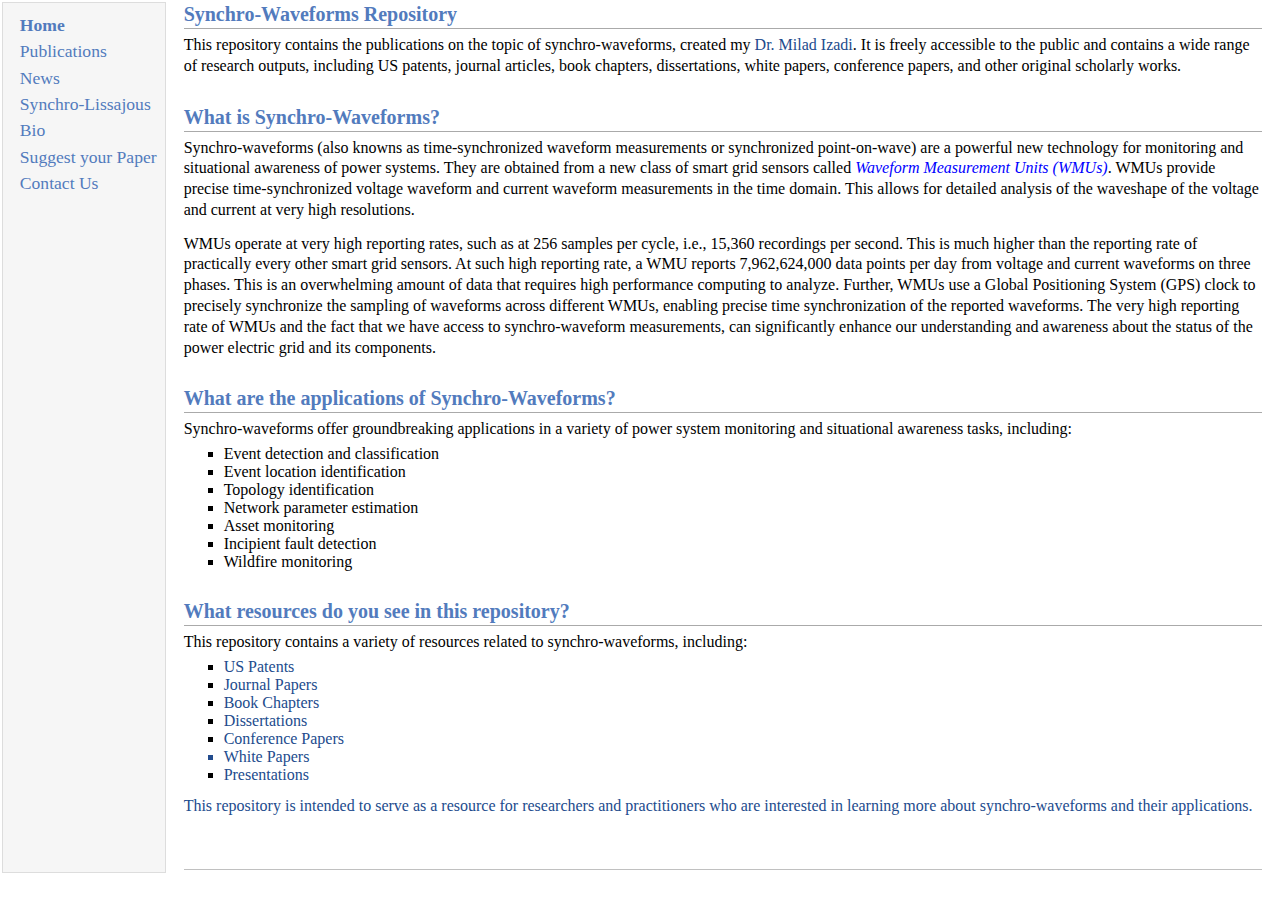
<file: index.html>
<!DOCTYPE html PUBLIC "-//W3C//DTD XHTML 1.1//EN" "http://www.w3.org/TR/xhtml11/DTD/xhtml11.dtd">
<html xmlns="http://www.w3.org/1999/xhtml" xml:lang="en"><head>
<!-- Google tag (gtag.js) -->
<script async src="https://www.googletagmanager.com/gtag/js?id=G-JCQ0ML84B0"></script>
<script>
  window.dataLayer = window.dataLayer || [];
  function gtag(){dataLayer.push(arguments);}
  gtag('js', new Date());

  gtag('config', 'G-JCQ0ML84B0');
</script>
	
<meta http-equiv="Content-Type" content="text/html; charset=UTF-8">
<meta name="generator" content="jemdoc, see http://jemdoc.jaboc.net/">

<link rel="stylesheet" href="jemdoc.css" type="text/css">
<link rel="stylesheet" href="jemdoc.css" type="text/css">
<title>Synchro-Waveforms Repository</title>
<style type="text/css">
.auto-style1 {
	color: blue;
}
.auto-style2 {
	color: black;
}
.auto-style3 {
	color: red;
}
.auto-style4 {
	color: 	turquoise;
}
.bold-text {
    font-weight: bold;
}
.contact-section {
            padding: 20px;
            border: 1px solid #ccc;
            border-radius: 10px;
            width: 300px;
            margin: 0 auto;
}
</style>
</head>
<body>	
<table summary="Table for page layout." id="tlayout">
<tbody><tr valign="top">
<td id="layout-menu">
<div class="menu-item"><a href="index.html"><strong>Home</strong></a></div>
<div class="menu-item"><a href="publication.html">Publications</a></div>
<div class="menu-item"><a href="news.html">News</a></div>
<div class="menu-item"><a href="synchroLissajous.html">Synchro-Lissajous</a></div>
<div class="menu-item"><a href="bio.html">Bio</a></div>
<div class="menu-item"><a href="Suggestion.html">Suggest your Paper</a></div>
<div class="menu-item"><a href="contact.html">Contact Us</a></div>


</td>

<td id="layout-content">
	
<h2>Synchro-Waveforms Repository</h2>

<p>This repository contains the publications on the topic of synchro-waveforms, created my <a href="bio.html#bio">Dr. Milad Izadi</a>. It is freely accessible to the public and contains a wide range of research outputs, including US patents, journal articles, book chapters, dissertations, white papers, conference papers, and other original scholarly works.</p> 

<h2>What is Synchro-Waveforms?</h2>
	<p> Synchro-waveforms (also knowns as time-synchronized waveform measurements or 
	synchronized point-on-wave) are a powerful new technology for monitoring and situational awareness 
	of power systems. They are obtained from a new class of smart grid sensors called <i style="color: blue;">
	Waveform Measurement Units (WMUs)</i>. WMUs provide precise time-synchronized voltage waveform and current
	waveform measurements in the time domain. This allows for detailed analysis of the waveshape of the voltage
	and current at very high resolutions.</p>
	
	<p>WMUs operate at very high reporting rates, such as at 256 samples per cycle, i.e., 15,360 recordings
	per second. This is much higher than the reporting rate of practically every other smart grid sensors. At
	such high reporting rate, a WMU reports 7,962,624,000 data points per day from voltage and
	current waveforms on three phases. This is an overwhelming amount of data that requires high performance
	computing to analyze. Further, WMUs use a Global Positioning System (GPS) clock
	to precisely synchronize the sampling of waveforms across different WMUs, enabling precise time
	synchronization of the reported waveforms. The very high reporting rate of WMUs and the fact that 
	we have access to synchro-waveform measurements, can significantly enhance our understanding
	and awareness about the status of the power electric grid and its components.</p>


<h2>What are the applications of Synchro-Waveforms?</h2>
<p>Synchro-waveforms offer groundbreaking applications in a variety of power system monitoring and situational awareness tasks, including:</p>

<ul>
  <li>Event detection and classification</li>
  <li>Event location identification</li>
  <li>Topology identification</li>
  <li>Network parameter estimation</li>
  <li>Asset monitoring</li>
  <li>Incipient fault detection</li>
  <li>Wildfire monitoring</li>
</ul>

<h2>What resources do you see in this repository?</h2>
<p>This repository contains a variety of resources related to synchro-waveforms, including:</p>

<ul>
  <li><a href="publication.html#patent">US Patents</a></li>
  <li><a href="publication.html#journalpapers">Journal Papers</li>
  <li><a href="publication.html#bookchapters">Book Chapters</li>
  <li><a href="publication.html#dissertations">Dissertations</li>
  <li><a href="publication.html#conferencepapers">Conference Papers</li>
  <li>White Papers</li>
  <li><a href="publication.html#presentations">Presentations</li>
</ul>

<p>This repository is intended to serve as a resource for researchers and practitioners who are interested in learning more about synchro-waveforms and their applications.</p>

	

<div id="footer">
</div>
</td>
</tr>

</tbody></table>

	   
      

	

</body></html>
</file>
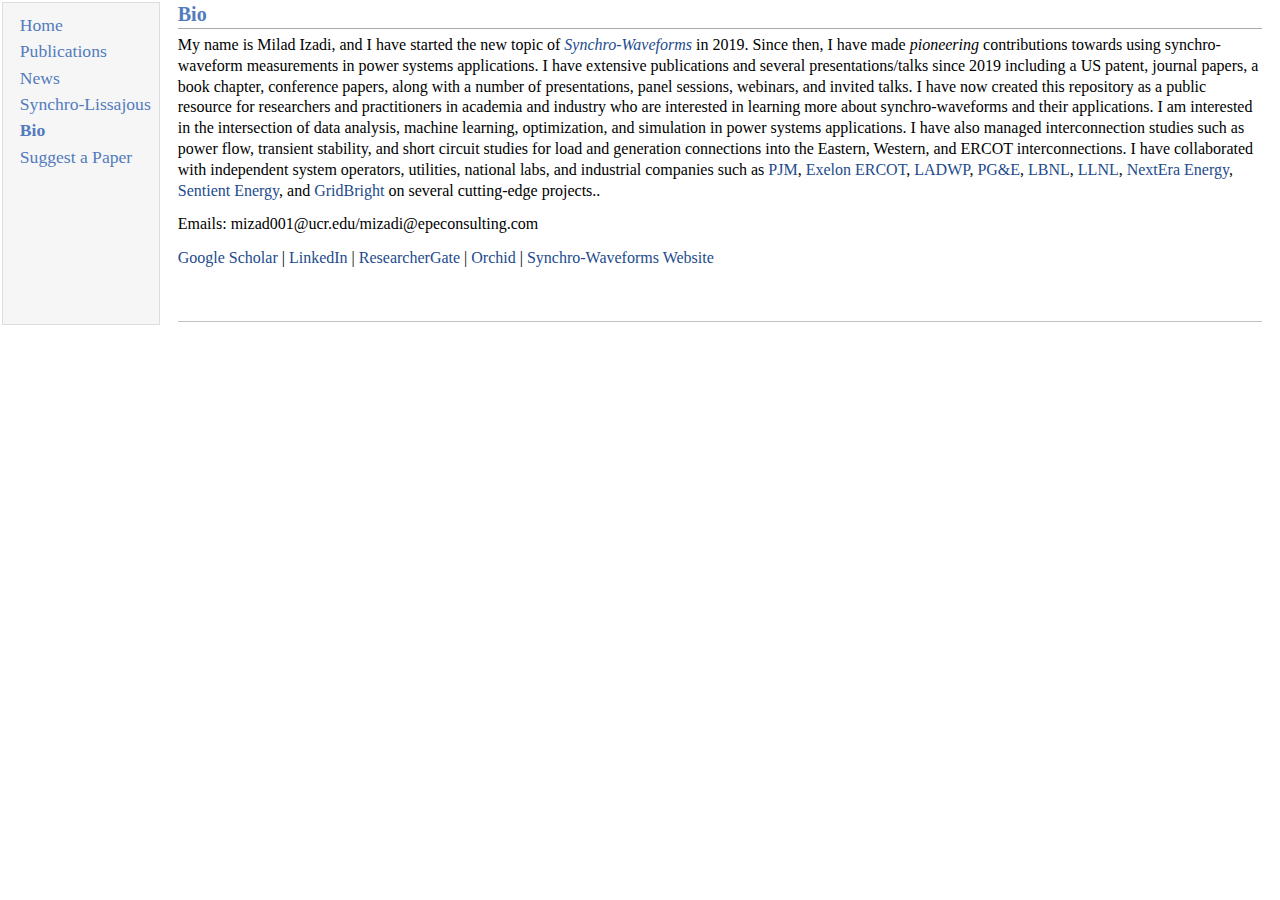
<file: bio.html>
<!DOCTYPE html PUBLIC "-//W3C//DTD XHTML 1.1//EN" "http://www.w3.org/TR/xhtml11/DTD/xhtml11.dtd">
<html xmlns="http://www.w3.org/1999/xhtml" xml:lang="en"><head><meta http-equiv="Content-Type" content="text/html; charset=UTF-8">
<meta name="generator" content="jemdoc, see http://jemdoc.jaboc.net/">

<link rel="stylesheet" href="jemdoc.css" type="text/css">
<link rel="stylesheet" href="jemdoc.css" type="text/css">
<title>Bio - Dr. Milad Izadi</title>
<style type="text/css">
.auto-style2 {
	color: #022B6D;
}
.auto-style3 {
	font-family: Georgia, "Times New Roman", Times, serif;
}
.auto-style5 {
	font-size: 12pt;
	font-family: Georgia, "Times New Roman", Times, serif;
	margin-left: 0in;
	margin-right: 0in;
	margin-top: 0in;
	margin-bottom: 0.0001pt;
}
.auto-style6 {
	font-family: Georgia, "Times New Roman", Times, serif;
	font-size: 13.5pt;
}
.auto-style7 {
	font-family: Georgia, "Times New Roman", Times, serif;
}
.auto-style8 {
	font-size: medium;
}
 </style>
    </head>
    <body>
        <table summary="Table for page layout." id="tlayout">
            <tbody>
                <tr valign="top">
                    <td id="layout-menu">
                        <div class="menu-item"><a href="index.html">Home</a></div>
			<div class="menu-item"><a href="publication.html">Publications</a></div>
			<div class="menu-item"><a href="news.html">News</a></div>
			<div class="menu-item"><a href="synchroLissajous.html">Synchro-Lissajous</a></div>
			<div class="menu-item"><a href="bio.html"><strong>Bio</strong></a></div>
			<div class="menu-item"><a href="Suggestion.html">Suggest a Paper</a></div>
                    </td>
                    <td id="layout-content">

<h2>Bio</h2>
<div id="bio"> <!-- Removed the "#" from the id -->
<p>My name is Milad Izadi, and I have started the new topic of <a href="https://ieeexplore.ieee.org/abstract/document/9248804" target="_blank"><i>Synchro-Waveforms</i></a> in 2019. Since then, I have made <i>pioneering</i>  contributions towards using synchro-waveform measurements in power systems applications. I have extensive publications and several presentations/talks since 2019 including a US patent, journal
papers, a book chapter, conference papers, along with a number of presentations, panel sessions, webinars, and invited talks. I have now created this repository as a public resource for researchers and practitioners in academia and industry who are interested in learning more about synchro-waveforms and their applications. I am interested in the intersection of data analysis, machine learning, optimization, and simulation in power systems applications. I have also managed interconnection studies such as power flow, transient stability, and short circuit studies for 
load and generation connections into the Eastern, Western, and ERCOT interconnections. I have collaborated with independent system operators, utilities, national labs, 
and industrial companies such as <a href="https://www.pjm.com/">PJM</a>, <a href="https://www.exeloncorp.com/">Exelon</a>  <a href="https://www.ercot.com/">ERCOT</a>, 
<a href="https://www.ladwp.com/">LADWP</a>, <a href="https://www.pge.com/">PG&E</a>, <a href="https://www.lbl.gov/">LBNL</a>, 
<a href="https://www.llnl.gov/">LLNL</a>, <a href="https://www.nexteraenergy.com/">NextEra Energy</a>, 
<a href="https://www.sentientenergy.com/">Sentient Energy</a>, and <a href="https://www.gridbright.com/">GridBright</a> 
on several cutting-edge projects..</p>
<p>Emails: mizad001@ucr.edu/mizadi@epeconsulting.com</p>
<p><a href="https://scholar.google.com/citations?user=DdoGj5cAAAAJ&hl=en&oi=ao">Google Scholar</a>  | <a href="https://www.linkedin.com/in/milad-izadi/">LinkedIn</a> | <a href="https://www.researchgate.net/directory/profiles">ResearcherGate</a> | <a href="https://orcid.org/0000-0002-4305-9809">Orchid</a> | <a href="https://www.synchrowaveforms.com">Synchro-Waveforms Website</a></p>	
</p>
</div>

<div id="footer">
</div>
</td>
</tr>
	
</tbody></table>


</body></html>
</file>
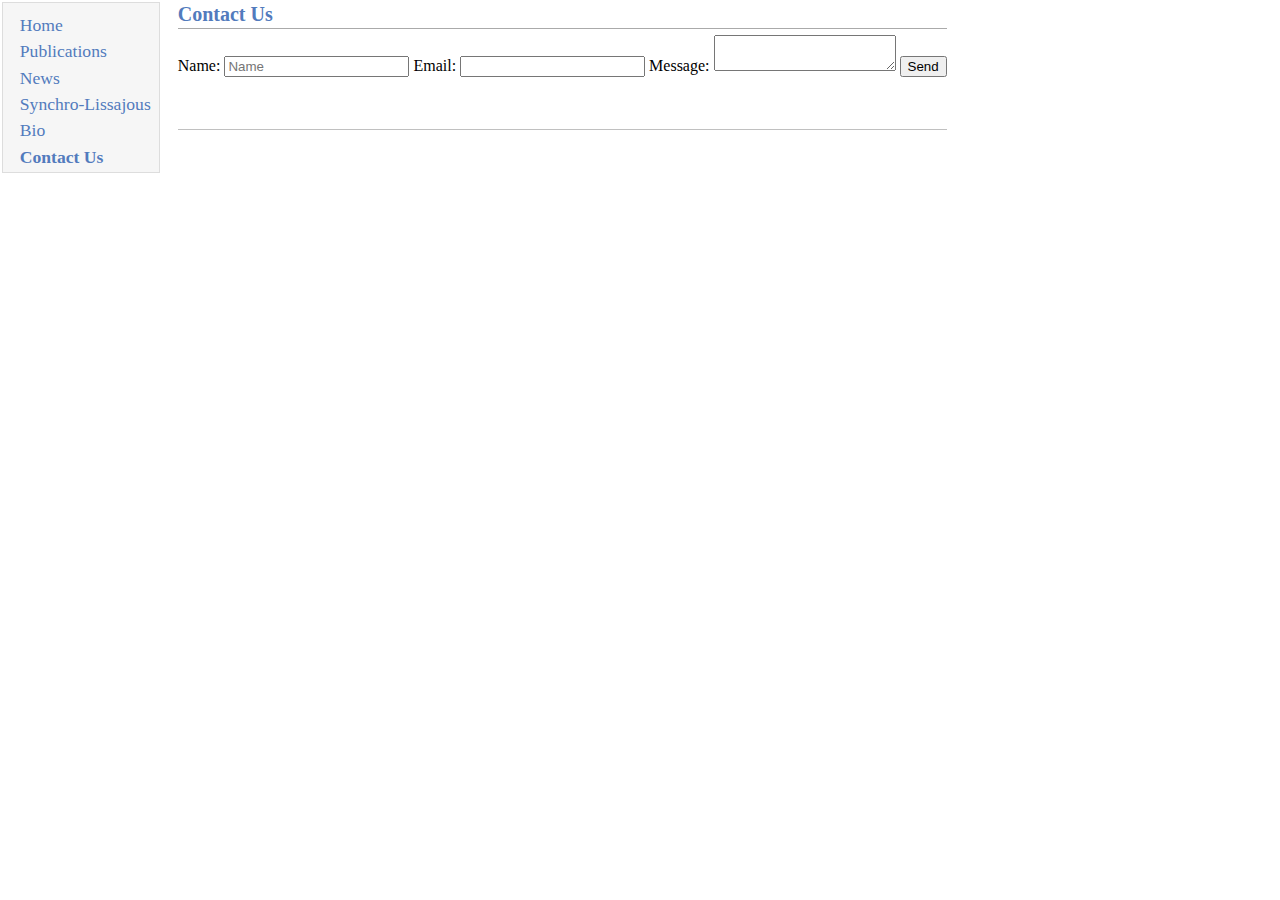
<file: contact.html>
<!DOCTYPE html PUBLIC "-//W3C//DTD XHTML 1.1//EN" "http://www.w3.org/TR/xhtml11/DTD/xhtml11.dtd">
<html xmlns="http://www.w3.org/1999/xhtml" xml:lang="en"><head><meta http-equiv="Content-Type" content="text/html; charset=UTF-8">
<meta name="generator" content="jemdoc, see http://jemdoc.jaboc.net/">

<link rel="stylesheet" href="jemdoc.css" type="text/css">
<link rel="stylesheet" href="jemdoc.css" type="text/css">
<title>Contact Us</title>
<style type="text/css">
.auto-style2 {
	color: #022B6D;
}
.auto-style3 {
	font-family: Georgia, "Times New Roman", Times, serif;
}
.auto-style5 {
	font-size: 12pt;
	font-family: Georgia, "Times New Roman", Times, serif;
	margin-left: 0in;
	margin-right: 0in;
	margin-top: 0in;
	margin-bottom: 0.0001pt;
}
.auto-style6 {
	font-family: Georgia, "Times New Roman", Times, serif;
	font-size: 13.5pt;
}
.auto-style7 {
	font-family: Georgia, "Times New Roman", Times, serif;
}
.auto-style8 {
	font-size: medium;
}
 </style>
    </head>
    <body>
        <table summary="Table for page layout." id="tlayout">
            <tbody>
                <tr valign="top">
                    <td id="layout-menu">
                        <div class="menu-item"><a href="index.html">Home</a></div>
			<div class="menu-item"><a href="publication.html">Publications</a></div>
			<div class="menu-item"><a href="news.html">News</a></div>
			<div class="menu-item"><a href="synchroLissajous.html">Synchro-Lissajous</a></div>
			<div class="menu-item"><a href="bio.html">Bio</a></div>
			<div class="menu-item"><a href="contact.html"><strong>Contact Us</strong></a></div>
                    </td>
                    <td id="layout-content">

<h2 id="contactus">Contact Us
</span>
</h2></span>


<form id="contact-form" class="flex flex-col justify-center gap-4 rounded-xl border p-5 shadow-xl md:min-h-[50vh] md:p-8" action="https://formspree.io/f/xzblyqzn" method = "post">
<label>
	Name:
	<input type="text" name="name" placeholder="Name">
  </label>
<label>
    Email:
    <input type="email" name="email">
  </label>
  <label>
    Message:
    <textarea name="message"></textarea>
  </label>
  <!-- your other form fields go here -->
  <button type="submit">Send</button>
</form>

<div></div>

<div id="footer">
</div>
</td>
</tr>
	
</tbody></table>


</body></html>
</file>
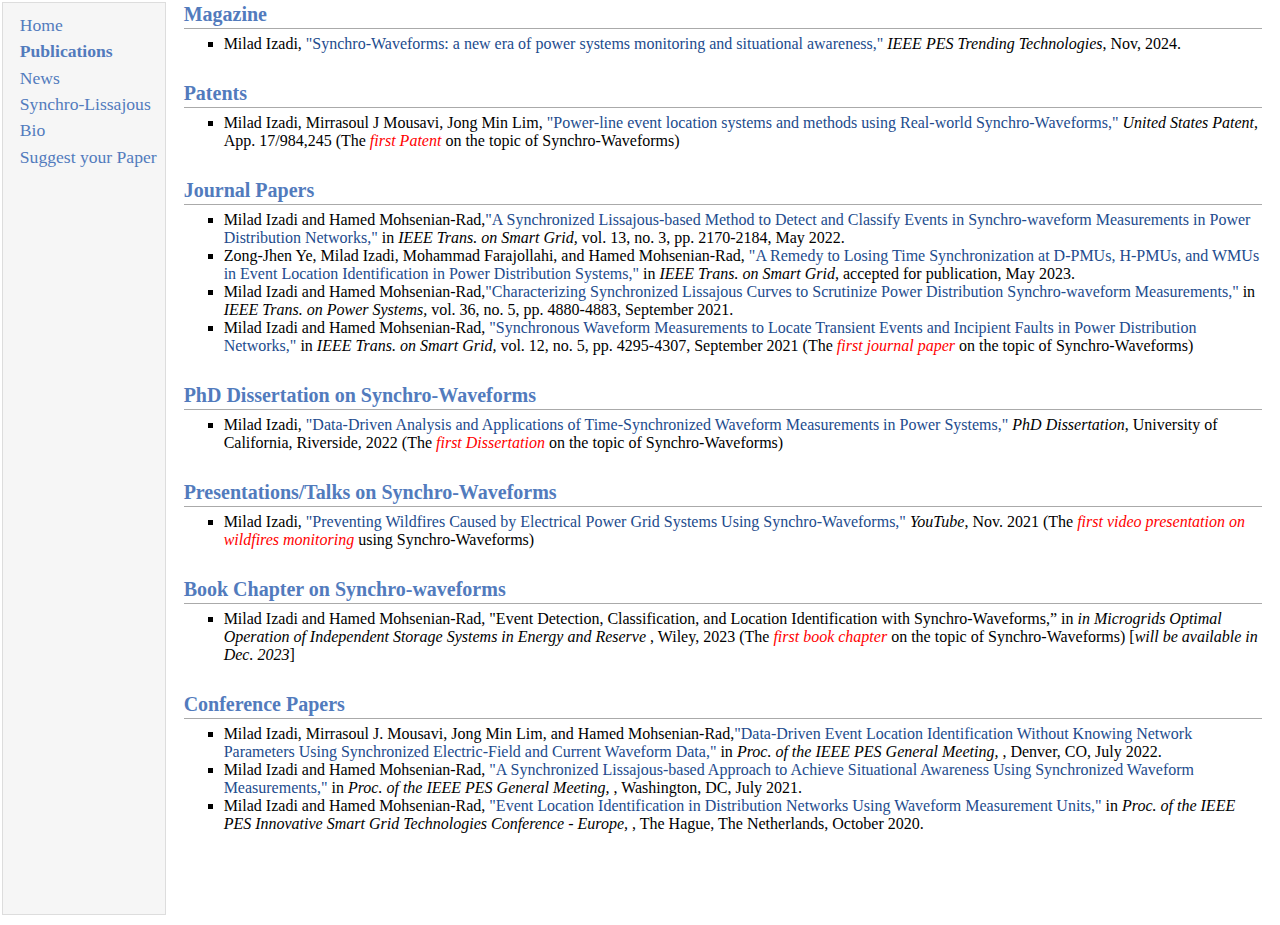
<file: publication.html>
<!DOCTYPE html PUBLIC "-//W3C//DTD XHTML 1.1//EN" "http://www.w3.org/TR/xhtml11/DTD/xhtml11.dtd">
<html xmlns="http://www.w3.org/1999/xhtml" xml:lang="en">
    <head>
        <meta http-equiv="Content-Type" content="text/html; charset=UTF-8">
        <meta name="generator" content="jemdoc, see http://jemdoc.jaboc.net/">
        <link rel="stylesheet" href="jemdoc.css" type="text/css">
        <link rel="stylesheet" href="jemdoc.css" type="text/css">
        <title>Synchro-Waveforms Publication</title>
        <style type="text/css">
            .auto-style1 {
                font-family: Georgia, "Times New Roman", Times, serif;
            }

            .auto-style2 {
                font-family: Georgia, "Times New Roman", Times, serif;
                font-style: italic;
            }
		.auto-style30 {
		color: red;
		}
            .auto-style3 {
                font-size: 1pt;
                font-family: Georgia, "Times New Roman", Times, serif;
                color: rgb(0, 0, 0);
                font-style: normal;
                font-weight: normal;
                letter-spacing: normal;
                text-indent: 0px;
                text-transform: none;
                white-space: normal;
                word-spacing: 0px;
                text-align: justify;
                margin-left: 1in;
                margin-right: 0in;
                margin-top: 0in;
                margin-bottom: 0.0001pt;
            }

            .auto-style4 {
                font-size: 1pt;
                font-family: Georgia, "Times New Roman", Times, serif;
                color: rgb(0, 0, 0);
                font-style: normal;
                font-weight: normal;
                letter-spacing: normal;
                text-align: start;
                text-indent: 0px;
                text-transform: none;
                white-space: normal;
                word-spacing: 0px;
                margin-left: 0.5in;
                margin-right: 0in;
                margin-top: 0in;
                margin-bottom: 0.0001pt;
            }

            .auto-style5 {
                font-size: 12pt;
                font-family: Georgia, "Times New Roman", Times, serif;
                text-align: justify;
                margin-left: 0in;
                margin-right: 0in;
                margin-top: 0in;
                margin-bottom: 0.0001pt;
            }

            .auto-style6 {
                font-size: 1pt;
                font-family: Georgia, "Times New Roman", Times, serif;
                color: rgb(0, 0, 0);
                font-style: normal;
                font-weight: normal;
                letter-spacing: normal;
                text-indent: 0px;
                text-transform: none;
                white-space: normal;
                word-spacing: 0px;
                text-align: justify;
                margin-left: 0in;
                margin-right: 0in;
                margin-top: 0in;
                margin-bottom: 0.0001pt;
            }

            .auto-style8 {
                color: #224B8D;
            }

            .auto-style9 {
                color: #022B6D;
            }

            .auto-style10 {
                text-align: left;
            }

            .auto-style11 {
                text-align: left;
                font-family: Georgia, "Times New Roman", Times, serif;
            }
        </style>
    </head>
    <body>
        <table summary="Table for page layout." id="tlayout">
            <tbody>
                <tr valign="top">
                    <td id="layout-menu">
                        <div class="menu-item"><a href="index.html">Home</a></div>
			<div class="menu-item"><a href="publication.html"><strong>Publications</strong></a></div>
			<div class="menu-item"><a href="news.html">News</a></div>
			<div class="menu-item"><a href="synchroLissajous.html">Synchro-Lissajous</a></div>
			<div class="menu-item"><a href="bio.html">Bio</a></div>
			<div class="menu-item"><a href="Suggestion.html">Suggest your Paper</a></div>
                    </td>
                    <td id="layout-content">
                       



<h2 id="patents">Magazine</h2>
<ul>
	<li>
        	Milad Izadi, <a href="https://ieee-pes.org/trending-tech/synchro-waveforms-a-new-era-of-power-systems-monitoring-and-situational-awareness/" target="_blank">"Synchro-Waveforms: a new era of power systems monitoring and situational awareness,"</a>
		<i>IEEE PES  Trending Technologies</i>, Nov, 2024.
	</li>
</ul>
			    
<h2 id="patents">Patents</h2>
<ul>
	<li>
        	Milad Izadi, Mirrasoul J Mousavi, Jong Min Lim, <a href="https://Mldizd.github.io/US20230145022A1.pdf" target="_blank">"Power-line event location systems and methods using Real-world Synchro-Waveforms,"</a>
		<i>United States Patent</i>, App. 17/984,245  (The <i class="auto-style30">first Patent</i>  on the topic of Synchro-Waveforms)
	</li>
</ul>

<h2 id="journalpapers">Journal Papers
</span>
</h2></span>
<ul>

    	<li>
       	 	Milad Izadi and Hamed Mohsenian-Rad,<a href="https://Mldizd.github.io/IMRjTSG2022.pdf" target="_blank">"A Synchronized Lissajous-based Method to Detect and Classify Events in Synchro-waveform Measurements in Power Distribution Networks,"</a>
        	in <i>IEEE Trans. on Smart Grid, </i>
	       	 vol. 13, no. 3, pp. 2170-2184, May 2022. 
    	</li>

    	<li>
        	Zong-Jhen Ye, Milad Izadi, Mohammad Farajollahi, and Hamed Mohsenian-Rad, <a href="https://Mldizd.github.io/YIFMRjTSG2023.pdf" target="_blank">"A Remedy to Losing Time Synchronization at D-PMUs, H-PMUs, and WMUs in Event Location Identification in Power Distribution Systems,"</a>
        	in <i>IEEE Trans. on Smart Grid, </i>
        	accepted for publication, May 2023. 
    	</li>

	<li>
	    Milad Izadi and Hamed Mohsenian-Rad,<a href="https://Mldizd.github.io/IMRjTPS2021.pdf" target="_blank">"Characterizing Synchronized Lissajous Curves to Scrutinize Power Distribution Synchro-waveform Measurements,"</a>
	    in <i>IEEE Trans. on Power Systems, </i>
	    vol. 36, no. 5, pp. 4880-4883, September 2021.
	</li>

	<li>
	    Milad Izadi and Hamed Mohsenian-Rad, <a href="https://Mldizd.github.io/IMRjTSG2021.pdf" target="_blank">"Synchronous Waveform Measurements to Locate Transient Events and Incipient Faults in Power Distribution Networks,"</a>
	    in <i>IEEE Trans. on Smart Grid, </i>
	    vol. 12, no. 5, pp. 4295-4307, September 2021 (The <i class="auto-style30">first journal paper</i>  on the topic of Synchro-Waveforms)
	</li>

</ul>
    
<div></div>

<h2 id="dissertations">PhD Dissertation on Synchro-Waveforms</h2>
<ul>
	<li>
        	Milad Izadi, <a href="https://Mldizd.github.io/PhD_Dissertation_Milad Izadi.pdf" target="_blank">"Data-Driven Analysis and Applications of Time-Synchronized Waveform Measurements in Power Systems,"</a>
		<i>PhD Dissertation</i>, University of California, Riverside, 2022 (The <i class="auto-style30">first Dissertation</i>  on the topic of Synchro-Waveforms)
    	</li>
</ul>
		
<h2 id="presentations">Presentations/Talks on Synchro-Waveforms</h2>
<ul>
	<li>
        	Milad Izadi, <a href="https://youtu.be/_RaWGv9hjHQ?si=rYMCvKl9339adRkw" target="_blank">"Preventing Wildfires Caused by Electrical Power Grid Systems Using Synchro-Waveforms,"</a>
		<i>YouTube</i>, Nov. 2021  (The <i class="auto-style30">first video presentation on wildfires monitoring</i> using Synchro-Waveforms)
	</li>
</ul>	
	

<h2 id="bookchapters">Book Chapter on Synchro-waveforms</h2>
<ul>	
	<li>Milad Izadi and Hamed Mohsenian-Rad, 
	"Event Detection, Classification, and Location Identification with Synchro-Waveforms,” in <i>in Microgrids Optimal Operation of Independent Storage Systems in Energy and Reserve </i>
   	, Wiley, 2023 (The <i class="auto-style30">first book chapter</i>  on the topic of Synchro-Waveforms) [<i>will be available in Dec. 2023</i>]
</li>
</ul>
<h2 id="conferencepapers">Conference Papers</h2>
<ul>

	<li>
		Milad Izadi, Mirrasoul J. Mousavi, Jong Min Lim, and Hamed Mohsenian-Rad,<a href="https://Mldizd.github.io/IMLMRcPESGM2022.pdf" target="_blank">"Data-Driven Event Location Identification Without Knowing Network Parameters Using Synchronized
		Electric-Field and Current Waveform Data,"</a>
    		in <i>Proc. of the IEEE PES General Meeting, </i>
    		, Denver, CO, July 2022.
	</li>


	<li>
	    Milad Izadi and Hamed Mohsenian-Rad,
	    <a href="https://Mldizd.github.io/IMRcGM2021.pdf" target="_blank">"A Synchronized Lissajous-based Approach to Achieve Situational Awareness Using Synchronized Waveform Measurements,"</a>
	    in <i>Proc. of the IEEE PES General Meeting, </i>
	    , Washington, DC, July 2021.
	</li>

	<li>
	    Milad Izadi and Hamed Mohsenian-Rad,
	    <a href="https://Mldizd.github.io/IMRcISGT2020.pdf" target="_blank">"Event Location Identification in Distribution Networks Using Waveform Measurement Units,"</a>
	    in <i>Proc. of the IEEE PES Innovative Smart Grid Technologies Conference - Europe, </i>
	    , The Hague, The Netherlands, October 2020.
	</li>
	

</ul>
<p>&nbsp;</p>
<p>

<br class="Apple-interchange-newline " />
</p>
<div id="footer ">
</div>
</td>
</tr>
</tbody></table>


</body></html>
</file>
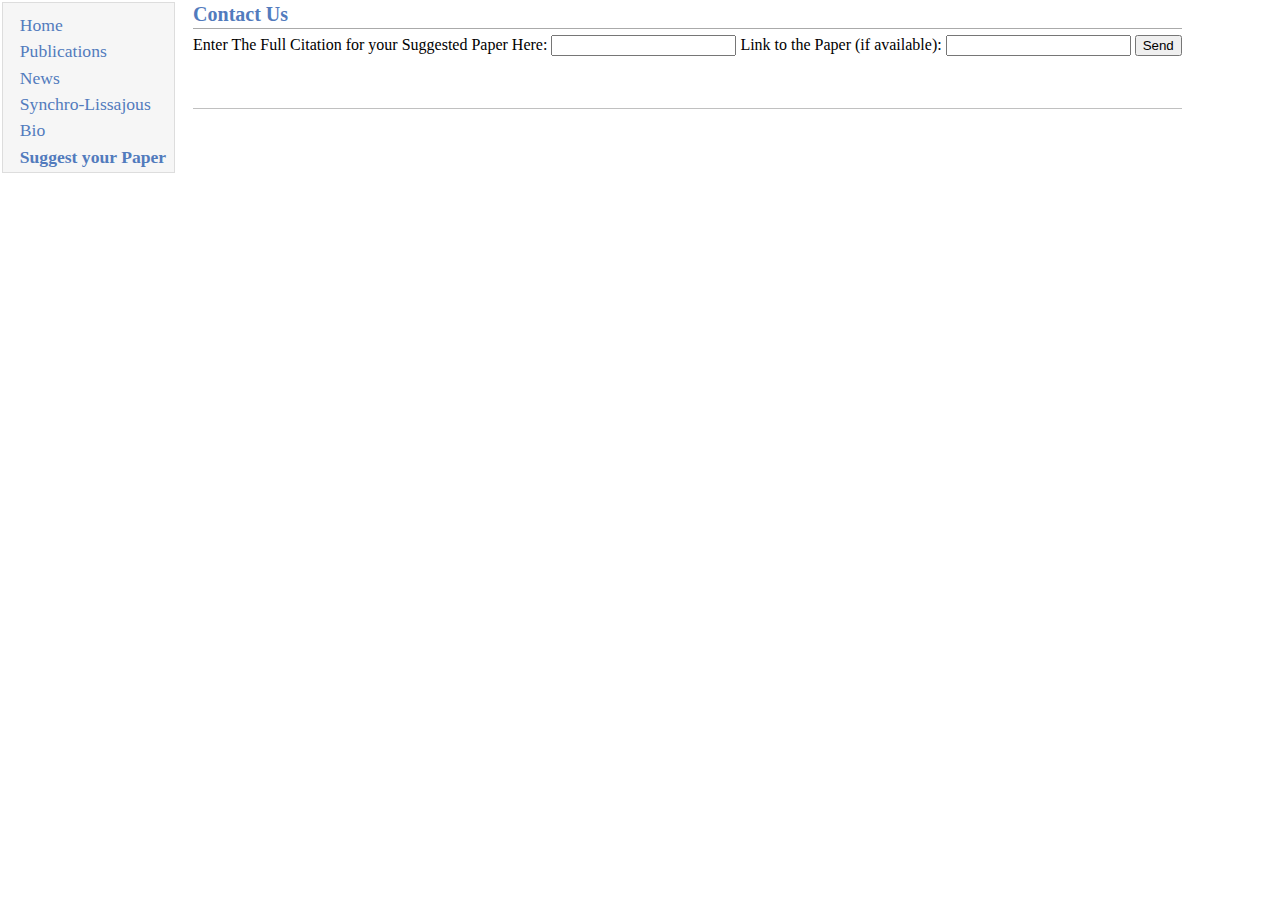
<file: Suggestion.html>
<!DOCTYPE html PUBLIC "-//W3C//DTD XHTML 1.1//EN" "http://www.w3.org/TR/xhtml11/DTD/xhtml11.dtd">
<html xmlns="http://www.w3.org/1999/xhtml" xml:lang="en"><head><meta http-equiv="Content-Type" content="text/html; charset=UTF-8">
<meta name="generator" content="jemdoc, see http://jemdoc.jaboc.net/">

<link rel="stylesheet" href="jemdoc.css" type="text/css">
<link rel="stylesheet" href="jemdoc.css" type="text/css">
<title>Suggest a Paper</title>
<style type="text/css">
.auto-style2 {
	color: #022B6D;
}
.auto-style3 {
	font-family: Georgia, "Times New Roman", Times, serif;
}
.auto-style5 {
	font-size: 12pt;
	font-family: Georgia, "Times New Roman", Times, serif;
	margin-left: 0in;
	margin-right: 0in;
	margin-top: 0in;
	margin-bottom: 0.0001pt;
}
.auto-style6 {
	font-family: Georgia, "Times New Roman", Times, serif;
	font-size: 13.5pt;
}
.auto-style7 {
	font-family: Georgia, "Times New Roman", Times, serif;
}
.auto-style8 {
	font-size: medium;
}
 </style>
    </head>
    <body>
        <table summary="Table for page layout." id="tlayout">
            <tbody>
                <tr valign="top">
                    <td id="layout-menu">
                        <div class="menu-item"><a href="index.html">Home</a></div>
			<div class="menu-item"><a href="publication.html">Publications</a></div>
			<div class="menu-item"><a href="news.html">News</a></div>
			<div class="menu-item"><a href="synchroLissajous.html">Synchro-Lissajous</a></div>
			<div class="menu-item"><a href="bio.html">Bio</a></div>
			<div class="menu-item"><a href="Suggestion.html"><strong>Suggest your Paper<strong></a></div>
                    </td>
                    <td id="layout-content">

<h2 id="contactus">Contact Us
</span>
</h2></span>


<form id="contact-form" class="flex flex-col justify-center gap-4 rounded-xl border p-5 shadow-xl md:min-h-[50vh] md:p-8" action="https://formspree.io/f/xzblyqzn" method = "post">

  <label>
    Enter The Full Citation for your Suggested Paper Here:
    <input type="message" name="link">
  </label>

<label>
    Link to the Paper (if available):
    <input type="message" name="link">
</label>
  
  <!-- your other form fields go here -->
  <button type="submit">Send</button>
</form>

<div></div>

<div id="footer">
</div>
</td>
</tr>
	
</tbody></table>


</body></html>
</file>
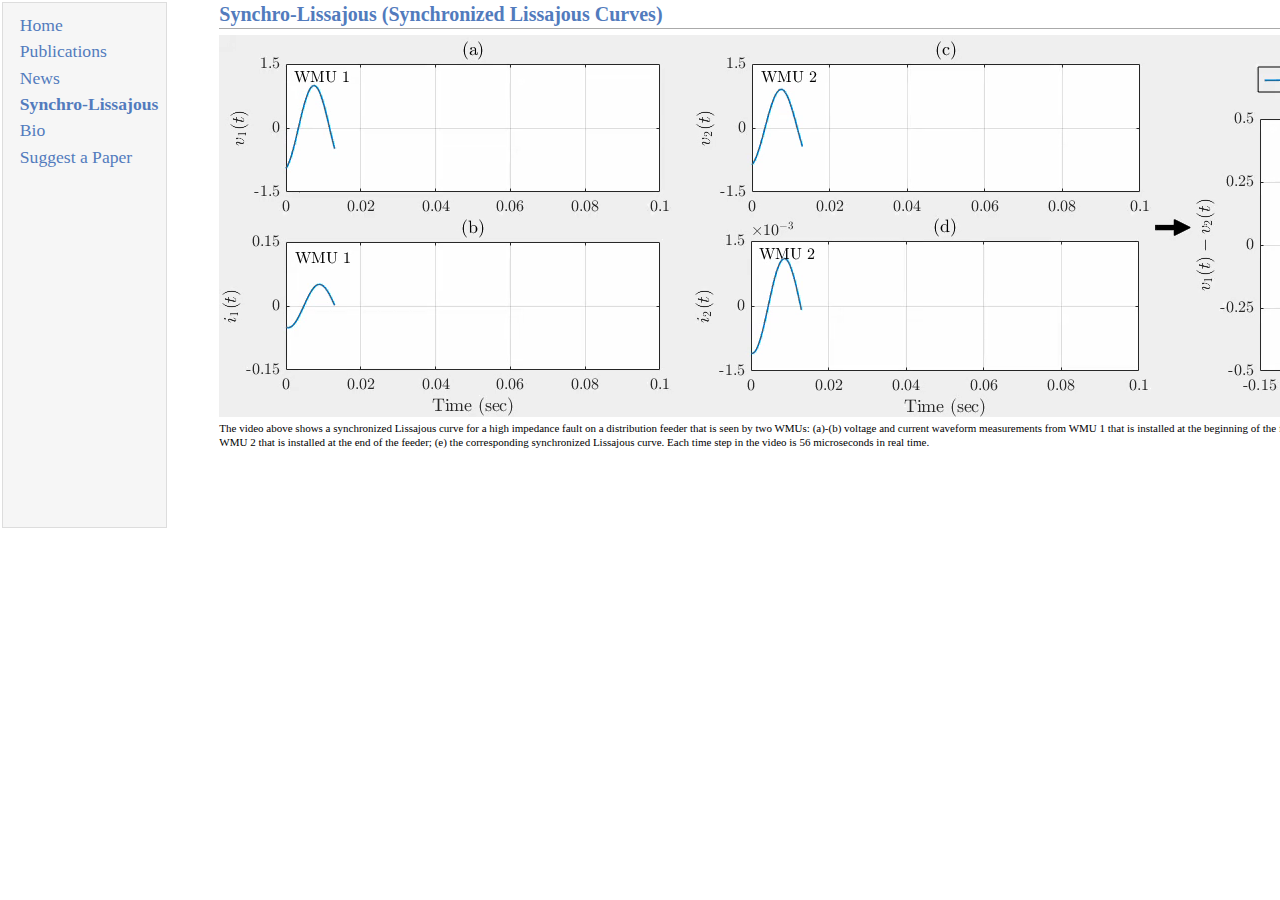
<file: synchroLissajous.html>
<!DOCTYPE html PUBLIC "-//W3C//DTD XHTML 1.1//EN" "http://www.w3.org/TR/xhtml11/DTD/xhtml11.dtd">
<html xmlns="http://www.w3.org/1999/xhtml" xml:lang="en">
    <head>
        <meta http-equiv="Content-Type" content="text/html; charset=UTF-8">
        <meta name="generator" content="jemdoc, see http://jemdoc.jaboc.net/">
        <link rel="stylesheet" href="jemdoc.css" type="text/css">
        <link rel="stylesheet" href="jemdoc.css" type="text/css">
        <title>Synchro-Lissajous</title>
        <style type="text/css">
            .auto-style1 {
                font-family: Georgia, "Times New Roman", Times, serif;
            }

            .auto-style2 {
                font-family: Georgia, "Times New Roman", Times, serif;
                font-style: italic;
            }
		.auto-style30 {
		color: red;
		}
            .auto-style3 {
                font-size: 1pt;
                font-family: Georgia, "Times New Roman", Times, serif;
                color: rgb(0, 0, 0);
                font-style: normal;
                font-weight: normal;
                letter-spacing: normal;
                text-indent: 0px;
                text-transform: none;
                white-space: normal;
                word-spacing: 0px;
                text-align: justify;
                margin-left: 1in;
                margin-right: 0in;
                margin-top: 0in;
                margin-bottom: 0.0001pt;
            }

            .auto-style4 {
                font-size: 1pt;
                font-family: Georgia, "Times New Roman", Times, serif;
                color: rgb(0, 0, 0);
                font-style: normal;
                font-weight: normal;
                letter-spacing: normal;
                text-align: start;
                text-indent: 0px;
                text-transform: none;
                white-space: normal;
                word-spacing: 0px;
                margin-left: 0.5in;
                margin-right: 0in;
                margin-top: 0in;
                margin-bottom: 0.0001pt;
            }

            .auto-style5 {
                font-size: 12pt;
                font-family: Georgia, "Times New Roman", Times, serif;
                text-align: justify;
                margin-left: 0in;
                margin-right: 0in;
                margin-top: 0in;
                margin-bottom: 0.0001pt;
            }

            .auto-style6 {
                font-size: 1pt;
                font-family: Georgia, "Times New Roman", Times, serif;
                color: rgb(0, 0, 0);
                font-style: normal;
                font-weight: normal;
                letter-spacing: normal;
                text-indent: 0px;
                text-transform: none;
                white-space: normal;
                word-spacing: 0px;
                text-align: justify;
                margin-left: 0in;
                margin-right: 0in;
                margin-top: 0in;
                margin-bottom: 0.0001pt;
            }

            .auto-style8 {
                color: #224B8D;
            }

            .auto-style9 {
                color: #022B6D;
            }

            .auto-style10 {
                text-align: left;
            }

            .auto-style11 {
                text-align: left;
                font-family: Georgia, "Times New Roman", Times, serif;
            }
        </style>
    </head>
    <body>
        <table summary="Table for page layout." id="tlayout">
            <tbody>
                <tr valign="top">
                    <td id="layout-menu">
                        <div class="menu-item"><a href="index.html">Home</a></div>
			<div class="menu-item"><a href="publication.html">Publications</a></div>
			<div class="menu-item"><a href="news.html">News</a></div>
			<div class="menu-item"><a href="synchroLissajous.html"><strong>Synchro-Lissajous</strong></a></div>
			<div class="menu-item"><a href="bio.html">Bio</a></div>
			<div class="menu-item"><a href="Suggestion.html">Suggest a Paper</a></div>
                    </td>
                    <td id="layout-content">
                       




<td id="layout-content">
<h2 id="patents">Synchro-Lissajous (Synchronized Lissajous Curves)</h2>
<div class="container">
<header class="section-header">
	<video autoplay="" loop="" muted="">
	<source src="SyncLissCurve.mp4" type="video/mp4">
  	</video>
	 <p style="font-size: 11px;">The video above shows a synchronized Lissajous curve for a high impedance fault on a distribution feeder that is seen by two WMUs: (a)-(b) voltage and
	current waveform measurements from WMU 1 that is installed at the beginning of the feeder; (c)-(d) voltage and current waveform measurements from
	WMU 2 that is installed at the end of the feeder; (e) the corresponding synchronized Lissajous curve. Each time step in the video is 56 microseconds in real time.</p>
</header>
</div>

<p>&nbsp;</p>
<p>

<br class="Apple-interchange-newline " />
</p>
<div id="footer ">
</div>
</td>
</tr>
</tbody></table>


</body></html>
</file>
<file: jemdoc.css>
/* Default css file for jemdoc. */

table#tlayout {
    border: none;
    border-collapse: separate;
    background: white;
}

body {
	background: white;
	font-family: Georgia, serif;
	padding-bottom: 8px;
	margin: 0;
}

#layout-menu {
	background: #f6f6f6;
	border: 1px solid #dddddd;
	padding-top: 0.5em;
	padding-left: 8px;
	padding-right: 8px;
	font-size: 1.1em;
	width: auto;
	white-space: nowrap;
    text-align: left;
    vertical-align: top;
}

#layout-menu td {
	background: #f4f4f4;
    vertical-align: top;
}

#layout-content {
	padding-top: 0.0em;
	padding-left: 1.0em;
	padding-right: 1.0em;
    border: none;
    background: white;
    text-align: left;
    vertical-align: top;
}

#layout-menu a {
	line-height: 1.5em;
	margin-left: 0.5em;
}

tt {
    background: #ffffdd;
}

pre, tt {
	font-size: 90%;
	font-family: monaco, monospace;
}

a, a > tt {
	color: #224b8d;
	text-decoration: none;
}

a:hover {
	border-bottom: 1px gray dotted;
}

#layout-menu a.current:link, #layout-menu a.current:visited {
	color: #022b6d;
	border-bottom: 1px gray solid;
}
#layout-menu a:link, #layout-menu a:visited, #layout-menu a:hover {
	color: #527bbd;
	text-decoration: none;
}
#layout-menu a:hover {
	text-decoration: none;
}

div.menu-category {
	border-bottom: 1px solid gray;
	margin-top: 0.8em;
	padding-top: 0.2em;
	padding-bottom: 0.1em;
	font-weight: bold;
}

div.menu-item {
	padding-left: 16px;
	text-indent: -16px;
}

div#toptitle {
	padding-bottom: 0.2em;
	margin-bottom: 1.5em;
	border-bottom: 3px double gray;
}

/* Reduce space if we begin the page with a title. */
div#toptitle + h2, div#toptitle + h3 {
	margin-top: -0.7em;
}

div#subtitle {
	margin-top: 0.0em;
	margin-bottom: 0.0em;
	padding-top: 0em;
	padding-bottom: 0.1em;
}

em {
	font-style: italic;
}

strong {
	font-weight: bold;
}


h1, h2, h3 {
	color: #527bbd;
	margin-top: 0.7em;
	margin-bottom: 0.3em;
	padding-bottom: 0.2em;
	line-height: 1.0;
	padding-top: 0.5em;
	border-bottom: 1px solid #aaaaaa;
}

h1 {
	font-size: 165%;
}

h2 {
	padding-top: 0.8em;
	font-size: 125%;
}

h2 + h3 {
    padding-top: 0.2em;
}

h3 {
	font-size: 110%;
	border-bottom: none;
}

p {
	margin-top: 0.0em;
	margin-bottom: 0.8em;
	padding: 0;
	line-height: 1.3;
}

pre {
	padding: 0;
	margin: 0;
}

div#footer {
	font-size: small;
	border-top: 1px solid #c0c0c0;
	padding-top: 0.1em;
	margin-top: 4.0em;
	color: #c0c0c0;
}

div#footer a {
	color: #80a0b0;
}

div#footer-text {
	float: left;
	padding-bottom: 8px;
}

ul, ol, dl {
	margin-top: 0.2em;
	padding-top: 0;
	margin-bottom: 0.8em;
}

dt {
	margin-top: 0.5em;
	margin-bottom: 0;
}

dl {
	margin-left: 20px;
}

dd {
	color: #222222;
}

dd > *:first-child {
	margin-top: 0;
}

ul {
	list-style-position: outside;
	list-style-type: square;
}

p + ul, p + ol {
	margin-top: -0.5em;
}

li ul, li ol {
	margin-top: -0.3em;
}

ol {
	list-style-position: outside;
	list-style-type: decimal;
}

li p, dd p {
	margin-bottom: 0.3em;
}


ol ol {
	list-style-type: lower-alpha;
}

ol ol ol {
	list-style-type: lower-roman;
}

p + div.codeblock {
	margin-top: -0.6em;
}

div.codeblock, div.infoblock {
	margin-right: 0%;
	margin-top: 1.2em;
	margin-bottom: 1.3em;
}

div.blocktitle {
	font-weight: bold;
	color: #cd7b62;
	margin-top: 1.2em;
	margin-bottom: 0.1em;
}

div.blockcontent {
	border: 1px solid silver;
	padding: 0.3em 0.5em;
}

div.infoblock > div.blockcontent {
	background: #ffffee;
}

div.blockcontent p + ul, div.blockcontent p + ol {
	margin-top: 0.4em;
}

div.infoblock p {
	margin-bottom: 0em;
}

div.infoblock li p, div.infoblock dd p {
	margin-bottom: 0.5em;
}

div.infoblock p + p {
	margin-top: 0.8em;
}

div.codeblock > div.blockcontent {
	background: #f6f6f6;
}

span.pycommand {
	color: #000070;
}

span.statement {
	color: #008800;
}
span.builtin {
	color: #000088;
}
span.special {
	color: #990000;
}
span.operator {
	color: #880000;
}
span.error {
	color: #aa0000;
}
span.comment, span.comment > *, span.string, span.string > * {
	color: #606060;
}

@media print {
	#layout-menu { display: none; }
}

#fwtitle {
	margin: 2px;
}

#fwtitle #toptitle {
	padding-left: 0.5em;
	margin-bottom: 0.5em;
}

#layout-content h1:first-child, #layout-content h2:first-child, #layout-content h3:first-child {
	margin-top: -0.7em;
}

div#toptitle h1, #layout-content div#toptitle h1 {
	margin-bottom: 0.0em;
	padding-bottom: 0.1em;
	padding-top: 0;
	margin-top: 0.5em;
	border-bottom: none;
}

img.eq {
	padding: 0;
	padding-left: 0.1em;
	padding-right: 0.1em;
	margin: 0;
}

img.eqwl {
	padding-left: 2em;
	padding-top: 0.6em;
	padding-bottom: 0.2em;
	margin: 0;
}

table {
    border: 2px solid black;
    border-collapse: collapse;
}

td {
    padding: 2px;
    padding-left: 0.5em;
    padding-right: 0.5em;
    text-align: center;
    border: 1px solid gray;
}

table + table {
    margin-top: 1em;
}

tr.heading {
    font-weight: bold;
    border-bottom: 2px solid black;
}

img {
    border: none;
}

table.imgtable, table.imgtable td {
    border: none;
    text-align: left;
}
</file>
